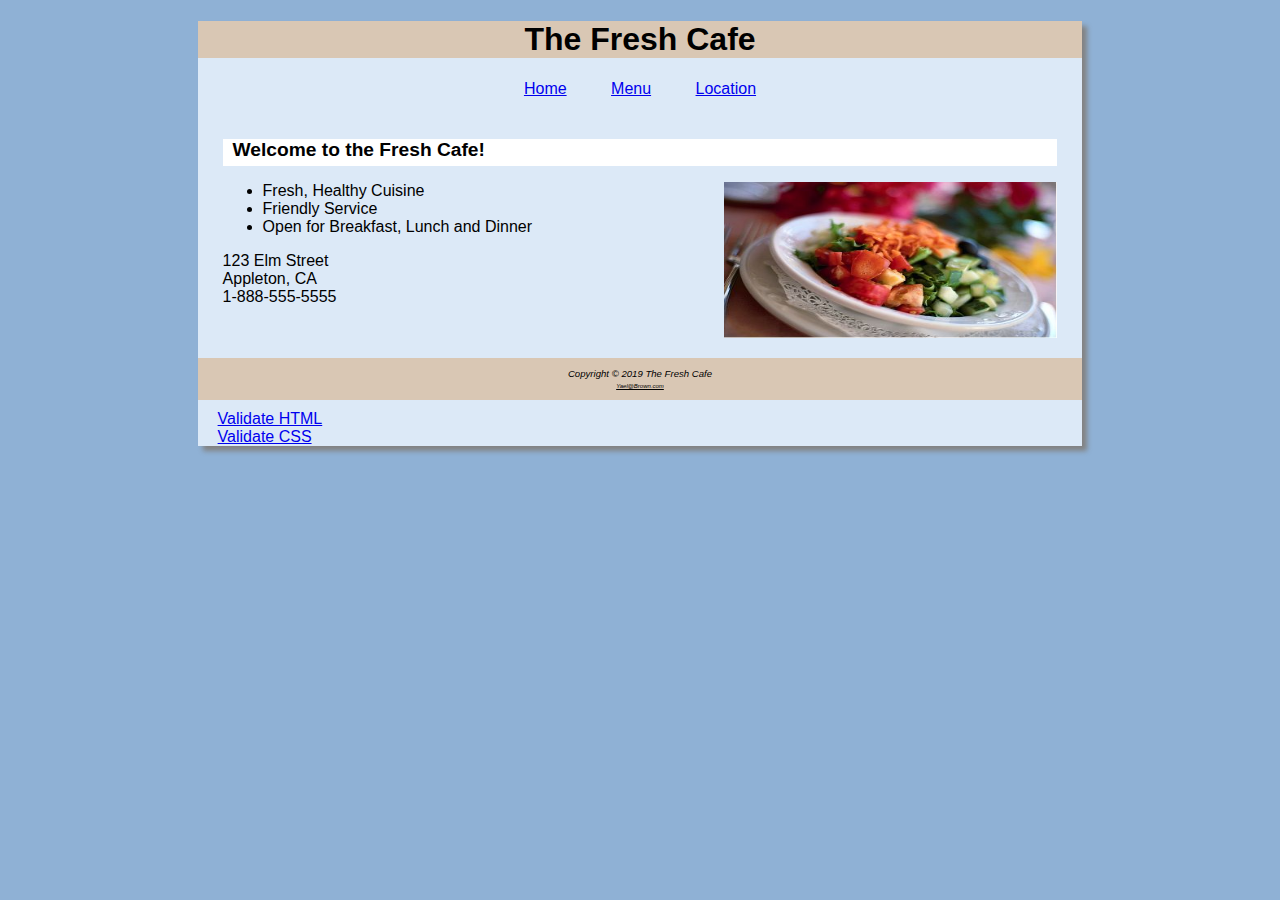
<file: index.html>
<!DOCTYPE html>
<html lang="en">
  <head>
    <title>HTML Exercise 2</title>
    <!-- link to your external css file here -->
    <link rel="stylesheet" href="assignment.css">
  </head>
  <body>
    <div id="wrapper" class="box-shadow">
      <h1>The Fresh Cafe</h1> 
      <nav>
        <!-- Place your navigation links here. Don't forget to style them using css -->
        <!-- Navigation Menu -->
        <div class="navItems">
          <a href="index.html">Home</a>
          <a href="menu.html">Menu</a>
          <a href="location.html">Location</a>
        </div>
      </nav>
      <div id="content">

        <h2>Welcome to the Fresh Cafe!</h2>
        <img src="plate.jpg" alt="Great Food" width="333" height="156" class="floatright" style="padding-bottom: 20px"/>
        <ul>
          <li>Fresh, Healthy Cuisine</li>
          <li>Friendly Service</li>
          <li>Open for Breakfast, Lunch and Dinner</li>
        </ul>

        <div>123 Elm Street<br/>
          Appleton, CA<br/>
          1-888-555-5555
          <br/><br/>
        </div>

      </div> <!-- content -->
        <footer>
          <p class="copyright" id="copyrightTopLine">
            Copyright &#169; 2019 The Fresh Cafe<br/>
            <a rel="noopener" class="mailto" href="mailto:yourfirstname@yourlastname.com">Yael@Brown.com</a>
          </p>
        </footer>

      <!-- Validation -->
      <a href="https://validator.w3.org/nu/?doc=http%3A%2F%2Fnova.umuc.edu%2F~ct385a25%2Fexercise2%2Findex.html">
        Validate HTML</a>

        <br/>

      <a href="https://jigsaw.w3.org/css-validator/validator?uri=https%3A%2F%2Fvalidator.w3.org%2Fnu%2F%3Fdoc%3Dhttp%253A%252F%252Fnova.umuc.edu%252F~ct385a25%252Fexercise2%252Findex.html&profile=css3svg&usermedium=all&warning=1&vextwarning=&lang=en">
        Validate CSS</a>
    </div> <!-- wrapper -->
  </body>
</html>
</file>
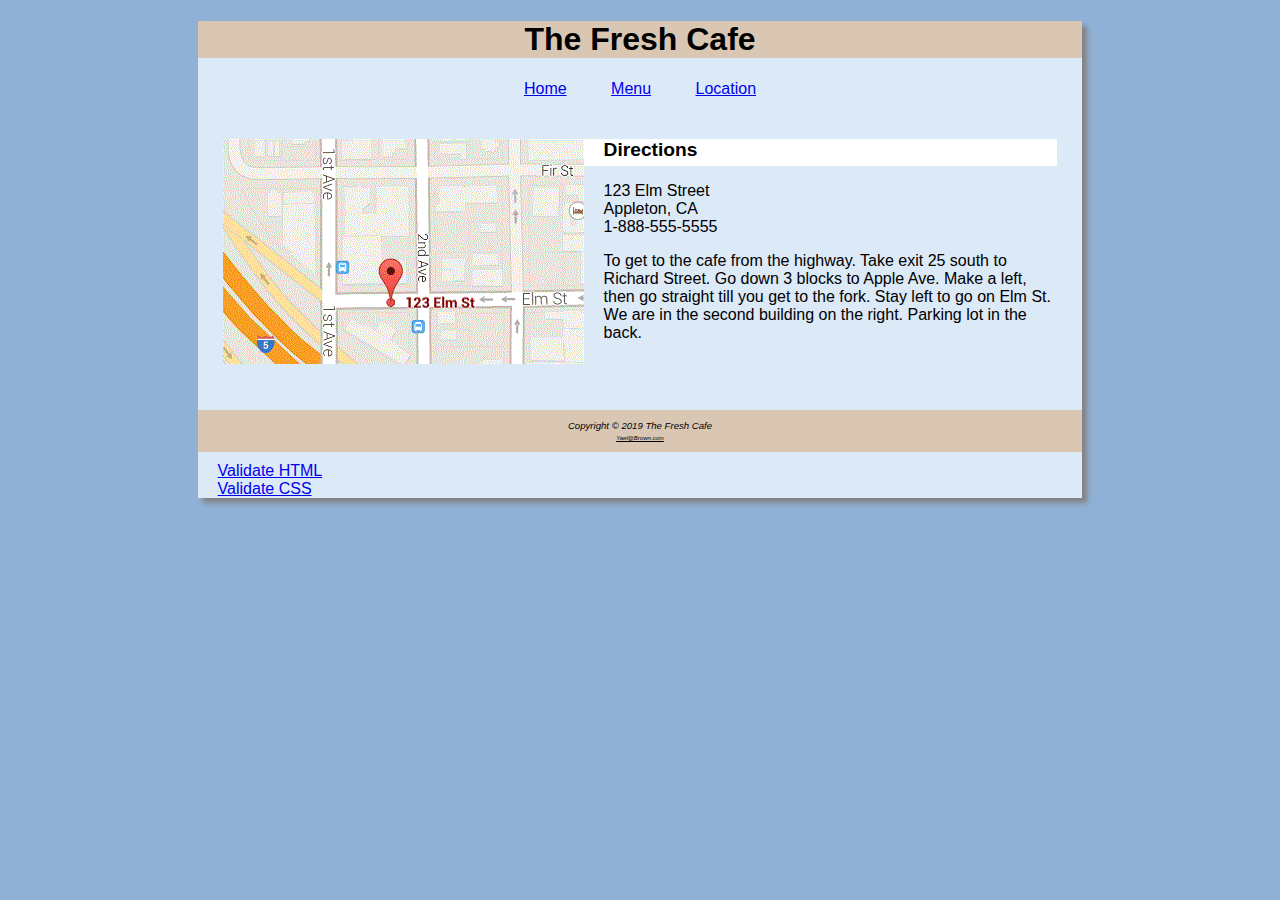
<file: location.html>
<!DOCTYPE html>
<html lang="en">
  <head>
    <title>HTML Exercise 2 - Location</title>
    <!-- link to your external css file here -->
    <link rel="stylesheet" href="assignment.css">
  </head>
  <body>
    <div id="wrapper" class="box-shadow">
      <h1>The Fresh Cafe</h1> 
      <nav>
        <!-- Place your navigation links here. Don't forget to style them using css -->
        <!-- Navigation Menu -->
        <div class="navItems">
          <a href="index.html">Home</a>
          <a href="menu.html">Menu</a>
          <a href="location.html">Location</a>
        </div>
      </nav>
      <div id="content">

          <img src="map.gif" alt="map" class="floatleft map" />
          <h2>Directions</h2>
    
          <p>
            123 Elm Street<br>
            Appleton, CA<br>
            1-888-555-5555<br>
          </p>
    
          <p>To get to the cafe from the highway. Take exit 25 south to Richard Street. Go down 3 blocks to Apple Ave. Make a left, then go straight till you get to the fork. Stay left to go on Elm St. We are in the second building on the right. Parking lot in the back.</p>
    
          <br/>

      </div> <!-- content -->
        <footer>
          <p class="copyright" id="copyrightTopLine">
            Copyright &#169; 2019 The Fresh Cafe<br/>
            <a rel="noopener" class="mailto" href="mailto:yourfirstname@yourlastname.com">Yael@Brown.com</a>
          </p>
        </footer>

      <!-- Validation -->
      <a href="https://validator.w3.org/nu/?doc=http%3A%2F%2Fnova.umuc.edu%2F~ct385a25%2Fexercise2%2Flocation.html">
        Validate HTML</a>

        <br/>

      <a href="https://jigsaw.w3.org/css-validator/validator?uri=https%3A%2F%2Fvalidator.w3.org%2Fnu%2F%3Fdoc%3Dhttp%253A%252F%252Fnova.umuc.edu%252F~ct385a25%252Fexercise2%252Flocation.html&profile=css3svg&usermedium=all&warning=1&vextwarning=&lang=en">
        Validate CSS</a>
    </div> <!-- wrapper -->
  </body>
</html>
</file>
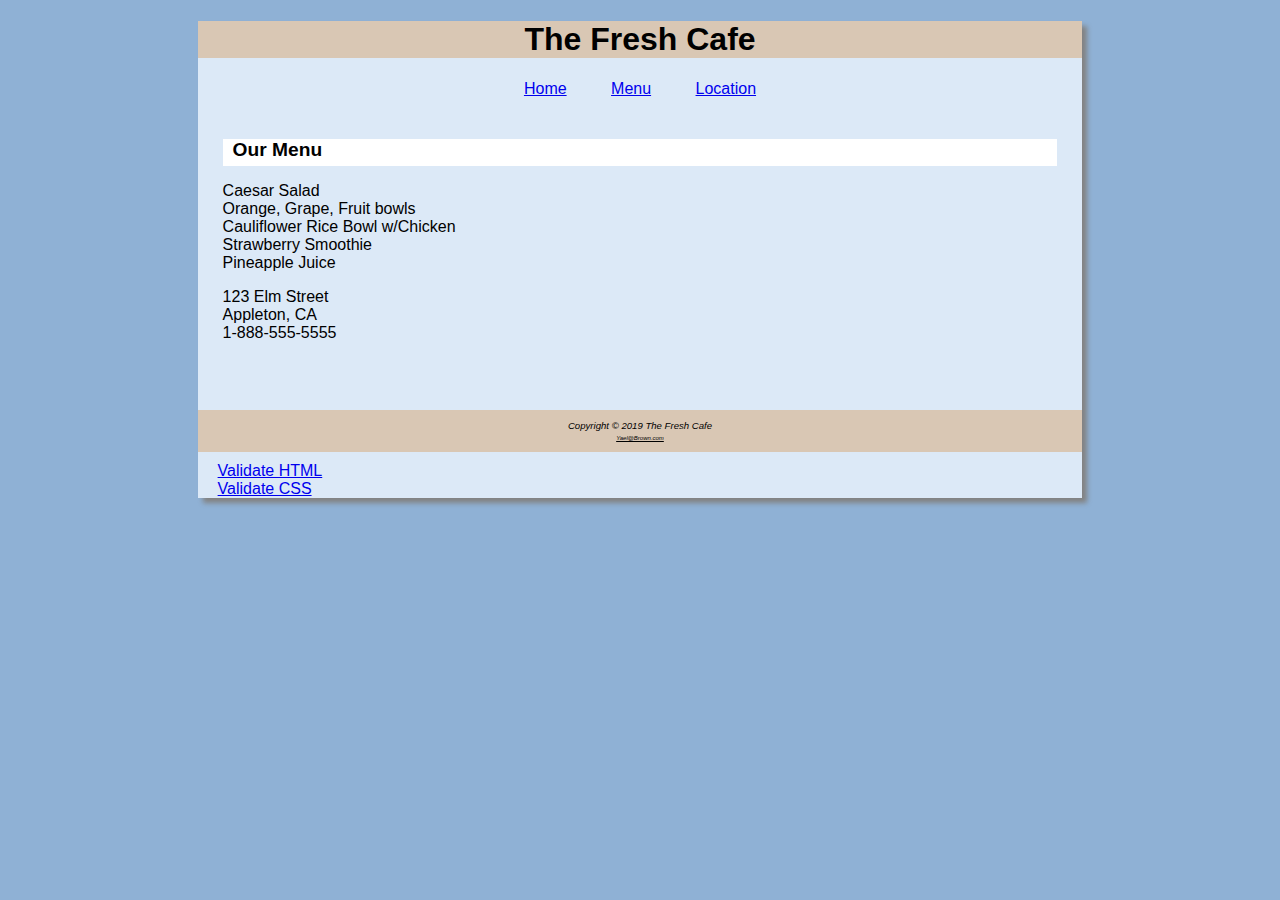
<file: menu.html>
<!DOCTYPE html>
<html lang="en">
  <head>
    <title>HTML Exercise 2 - Location</title>
    <!-- link to your external css file here -->
    <link rel="stylesheet" href="assignment.css">
  </head>
  <body>
    <div id="wrapper" class="box-shadow">
      <h1>The Fresh Cafe</h1> 
      <nav>
        <!-- Place your navigation links here. Don't forget to style them using css -->
        <!-- Navigation Menu -->
        <div class="navItems">
          <a href="index.html">Home</a>
          <a href="menu.html">Menu</a>
          <a href="location.html">Location</a>
        </div>
      </nav>
      <div id="content">

          <h2>Our Menu</h2>
      
      <dl>
        <dt>Caesar Salad</dt>
        <dt>Orange, Grape, Fruit bowls</dt>
        <dt>Cauliflower Rice Bowl w/Chicken</dt>
        <dt>Strawberry Smoothie</dt>
        <dt>Pineapple Juice</dt>
        <dd></dd>
      </dl>

      <p>
        123 Elm Street<br>
        Appleton, CA<br>
        1-888-555-5555<br>
      </p>
    
          <br/>

      </div> <!-- content -->
        <footer>
          <p class="copyright" id="copyrightTopLine">
            Copyright &#169; 2019 The Fresh Cafe<br/>
            <a rel="noopener" class="mailto" href="mailto:yourfirstname@yourlastname.com">Yael@Brown.com</a>
          </p>
        </footer>

      <!-- Validation -->
      <a href="https://validator.w3.org/nu/?doc=http%3A%2F%2Fnova.umuc.edu%2F~ct385a25%2Fexercise2%2Fmenu.html">
        Validate HTML</a>

        <br/>

      <a href="https://jigsaw.w3.org/css-validator/validator?uri=http%3A%2F%2Fnova.umuc.edu%2F~ct385a25%2Fexercise2%2Fmenu.html&profile=css3svg&usermedium=all&warning=1&vextwarning=&lang=en">
        Validate CSS</a>
    </div> <!-- wrapper -->
  </body>
</html>
</file>
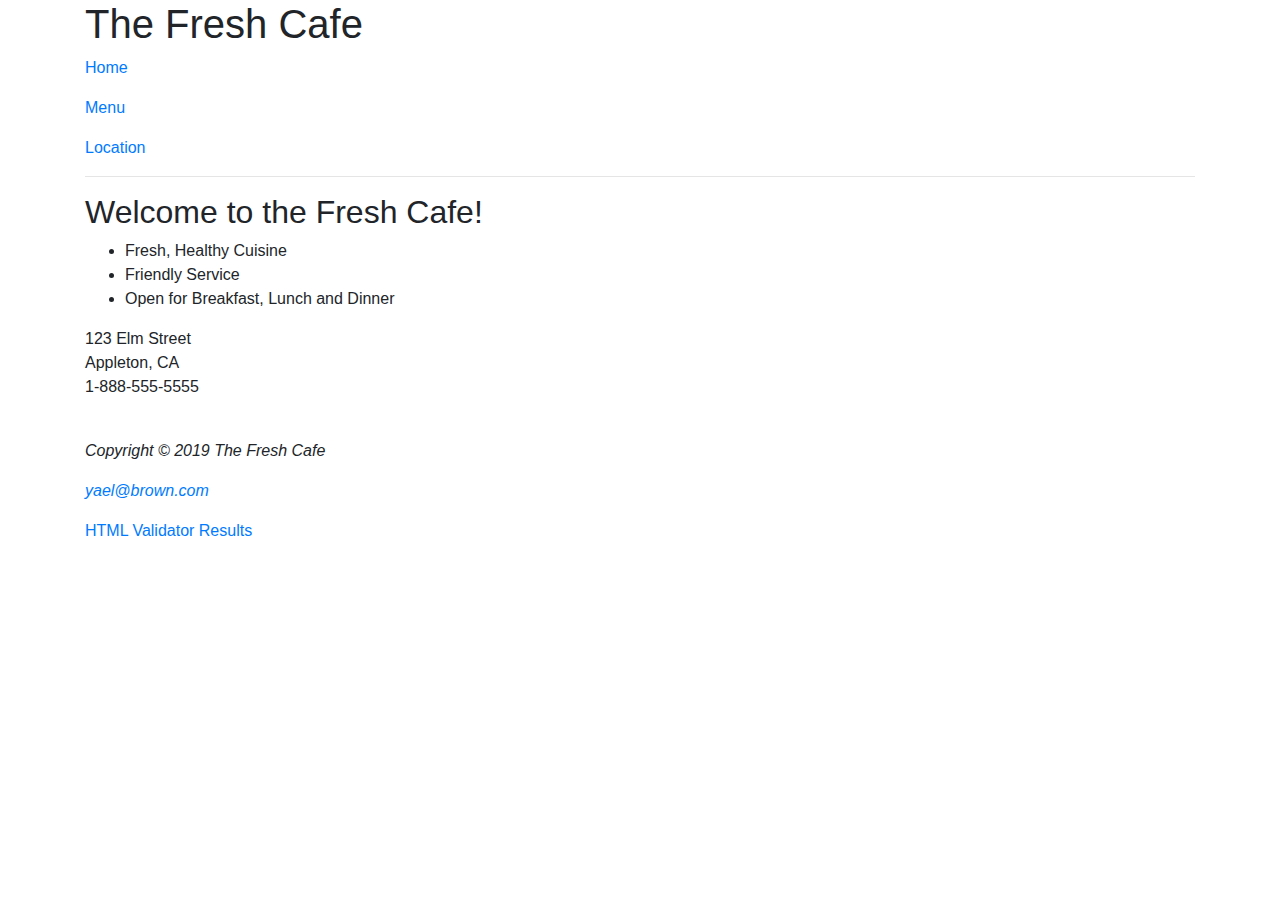
<file: yb-index.html>
<!doctype html>
<html lang="en">
  <head>
    <!-- Required meta tags -->
    <meta charset="utf-8">
    <meta name="viewport" content="width=device-width, initial-scale=1, shrink-to-fit=no">

    <!-- Bootstrap CSS -->
    <link rel="stylesheet" href="https://maxcdn.bootstrapcdn.com/bootstrap/4.0.0/css/bootstrap.min.css" integrity="sha384-Gn5384xqQ1aoWXA+058RXPxPg6fy4IWvTNh0E263XmFcJlSAwiGgFAW/dAiS6JXm" crossorigin="anonymous">

    <title>The Fresh Cafe - Home</title>

    <style>
      
      .navItdems {
        padding-right: 10px;
        padding-left: 10px;
      }

      .copyright, .mailto {
        font-style: italic;
      }

    </style>

  </head>
  <body>
    <div class="container">
      <h1>The Fresh Cafe</h1>

      <!-- Navigation Menu -->
      <a href="index.html"><p class="navItems">Home</p></a>
      <a href="menu.html"><p class="navItems">Menu</p></a>
      <a href="location.html"><p class="navItems">Location</p></a>

      <hr>

      <h2>Welcome to the Fresh Cafe!</h2>
      
      <ul>
        <li>Fresh, Healthy Cuisine</li>
        <li>Friendly Service</li>
        <li>Open for Breakfast, Lunch and Dinner</li>
      </ul>

      <p>
        123 Elm Street<br>
        Appleton, CA<br>
        1-888-555-5555<br>
      </p>

      <br>

      <p class="copyright">Copyright &copy; 2019 The Fresh Cafe</p>
      <a href="mailto:yael@brown.com"><p class="mailto">yael@brown.com</p></a>

      <a href="https://validator.w3.org/nu/?doc=http%3A%2F%2Fnova.umuc.edu%2F~ct385a25%2Findex.html"><p>HTML Validator Results</p></a>

    </div>

    <!-- Optional JavaScript -->
    <!-- jQuery first, then Popper.js, then Bootstrap JS -->
    <script src="https://code.jquery.com/jquery-3.2.1.slim.min.js" integrity="sha384-KJ3o2DKtIkvYIK3UENzmM7KCkRr/rE9/Qpg6aAZGJwFDMVNA/GpGFF93hXpG5KkN" crossorigin="anonymous"></script>
    <script src="https://cdnjs.cloudflare.com/ajax/libs/popper.js/1.12.9/umd/popper.min.js" integrity="sha384-ApNbgh9B+Y1QKtv3Rn7W3mgPxhU9K/ScQsAP7hUibX39j7fakFPskvXusvfa0b4Q" crossorigin="anonymous"></script>
    <script src="https://maxcdn.bootstrapcdn.com/bootstrap/4.0.0/js/bootstrap.min.js" integrity="sha384-JZR6Spejh4U02d8jOt6vLEHfe/JQGiRRSQQxSfFWpi1MquVdAyjUar5+76PVCmYl" crossorigin="anonymous"></script>
  </body>
</html>
</file>
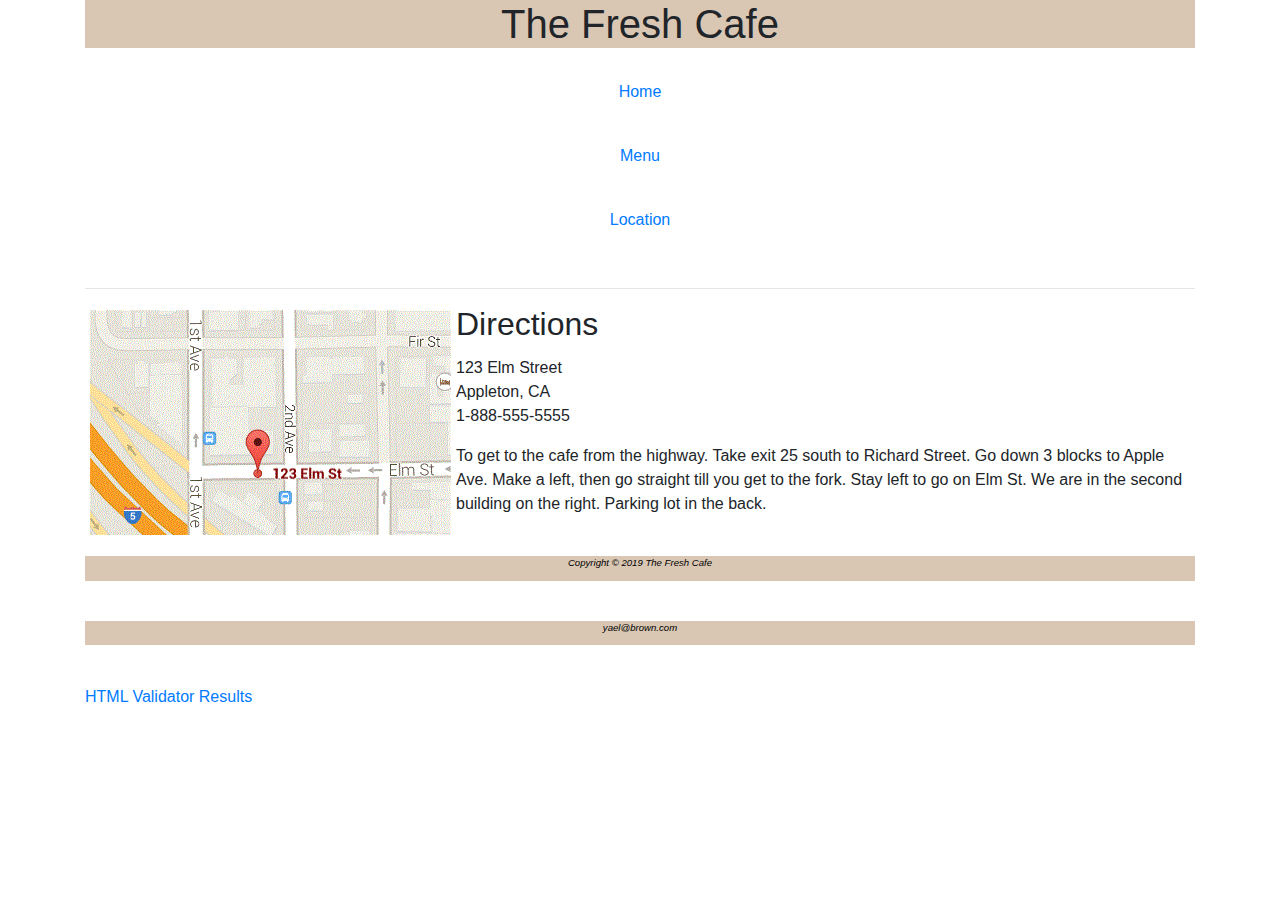
<file: yb-location.html>
<!doctype html>
<html lang="en">
  <head>
    <!-- Required meta tags -->
    <meta charset="utf-8">
    <meta name="viewport" content="width=device-width, initial-scale=1, shrink-to-fit=no">

    <!-- Custom Stylesheet -->
    <link rel="stylesheet" href="assignment.css"/>
    <!-- Bootstrap CSS -->
    <link rel="stylesheet" href="https://maxcdn.bootstrapcdn.com/bootstrap/4.0.0/css/bootstrap.min.css" integrity="sha384-Gn5384xqQ1aoWXA+058RXPxPg6fy4IWvTNh0E263XmFcJlSAwiGgFAW/dAiS6JXm" crossorigin="anonymous">

    <title>The Fresh Cafe - Location</title>

    <style>
      
      .navItdems {
        padding-right: 10px;
        padding-left: 10px;
      }

      .copyright, .mailto {
        font-style: italic;
      }

    </style>

  </head>
  <body>

    <!-- Content for the location page should include a heading size 2 that reads "Directions" followed by a paragraph describing how to find the cafe. -->

    <div class="container">
      <h1>The Fresh Cafe</h1>

      <!-- Navigation Menu -->
      <a href="index.html"><p class="navItems">Home</p></a>
      <a href="menu.html"><p class="navItems">Menu</p></a>
      <a href="location.html"><p class="navItems">Location</p></a>

      <hr>
      <img src="map.gif" alt="map" class="floatleft" style="padding: 5px;"/>
      <h2>Directions</h2>

      <p>
        123 Elm Street<br>
        Appleton, CA<br>
        1-888-555-5555<br>
      </p>

      <p>To get to the cafe from the highway. Take exit 25 south to Richard Street. Go down 3 blocks to Apple Ave. Make a left, then go straight till you get to the fork. Stay left to go on Elm St. We are in the second building on the right. Parking lot in the back.</p>

      <br/>

      <p class="copyright">Copyright &copy; 2019 The Fresh Cafe</p>
      <a href="mailto:yael@brown.com"><p class="mailto">yael@brown.com</p></a>

      <a href="https://validator.w3.org/nu/?doc=http%3A%2F%2Fnova.umuc.edu%2F~ct385a25%2Flocation.html"><p>HTML Validator Results</p></a>

    </div>

    <!-- Optional JavaScript -->
    <!-- jQuery first, then Popper.js, then Bootstrap JS -->
    <script src="https://code.jquery.com/jquery-3.2.1.slim.min.js" integrity="sha384-KJ3o2DKtIkvYIK3UENzmM7KCkRr/rE9/Qpg6aAZGJwFDMVNA/GpGFF93hXpG5KkN" crossorigin="anonymous"></script>
    <script src="https://cdnjs.cloudflare.com/ajax/libs/popper.js/1.12.9/umd/popper.min.js" integrity="sha384-ApNbgh9B+Y1QKtv3Rn7W3mgPxhU9K/ScQsAP7hUibX39j7fakFPskvXusvfa0b4Q" crossorigin="anonymous"></script>
    <script src="https://maxcdn.bootstrapcdn.com/bootstrap/4.0.0/js/bootstrap.min.js" integrity="sha384-JZR6Spejh4U02d8jOt6vLEHfe/JQGiRRSQQxSfFWpi1MquVdAyjUar5+76PVCmYl" crossorigin="anonymous"></script>
  </body>
</html>
</file>
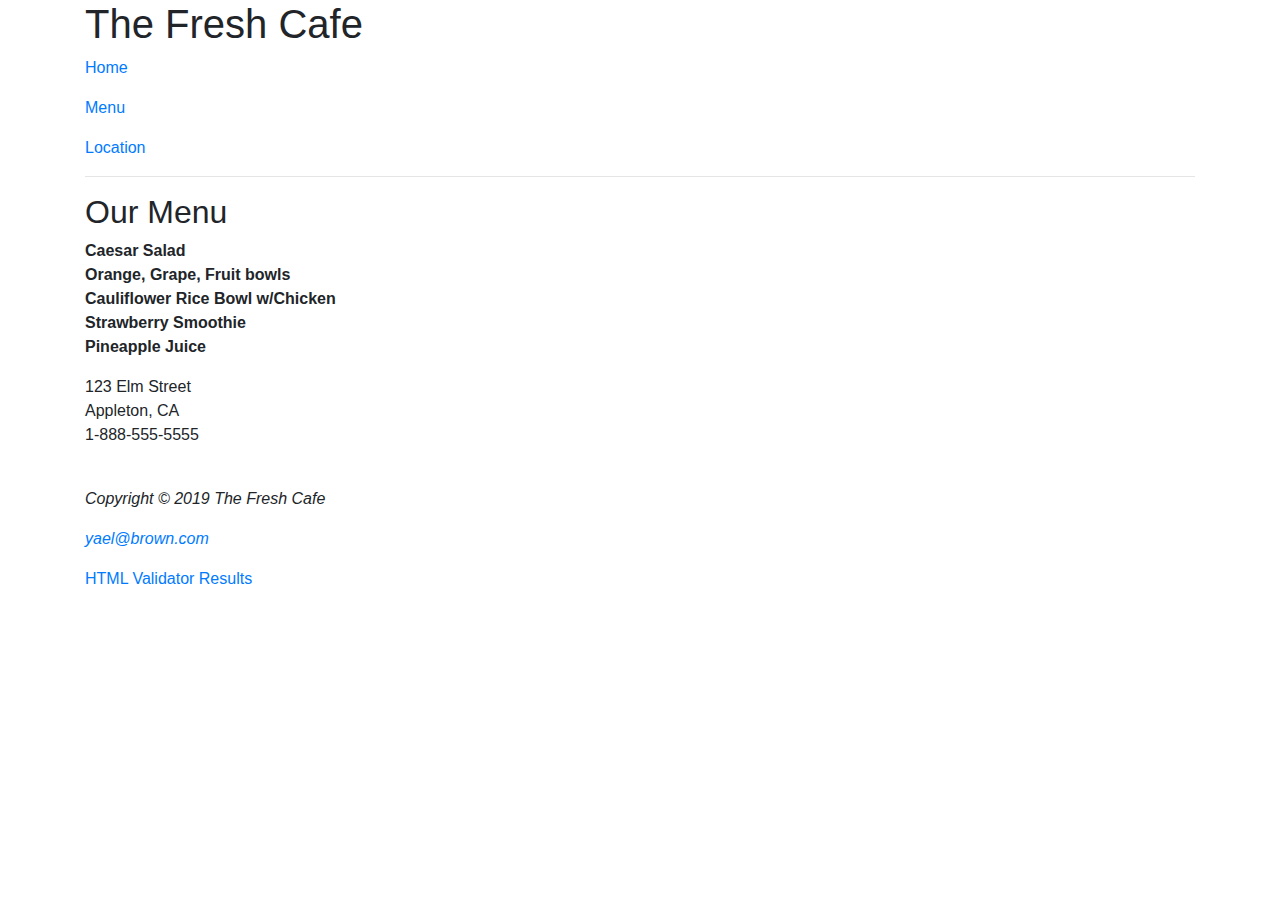
<file: yb-menu.html>
<!doctype html>
<html lang="en">
  <head>
    <!-- Required meta tags -->
    <meta charset="utf-8">
    <meta name="viewport" content="width=device-width, initial-scale=1, shrink-to-fit=no">

    <!-- Bootstrap CSS -->
    <link rel="stylesheet" href="https://maxcdn.bootstrapcdn.com/bootstrap/4.0.0/css/bootstrap.min.css" integrity="sha384-Gn5384xqQ1aoWXA+058RXPxPg6fy4IWvTNh0E263XmFcJlSAwiGgFAW/dAiS6JXm" crossorigin="anonymous">

    <title>The Fresh Cafe - Menu</title>

    <style>
      
      .navItdems {
        padding-right: 10px;
        padding-left: 10px;
      }

      .copyright, .mailto {
        font-style: italic;
      }

    </style>

  </head>
  <body>

    <!-- Content for the menu page menu page should include a heading size 2 that reads "Our Menu" followed by a HTML definition list with at least 5 menu items. -->

    <div class="container">
      <h1>The Fresh Cafe</h1>

      <!-- Navigation Menu -->
      <a href="index.html"><p class="navItems">Home</p></a>
      <a href="menu.html"><p class="navItems">Menu</p></a>
      <a href="location.html"><p class="navItems">Location</p></a>

      <hr>

      <h2>Our Menu</h2>
      
      <dl>
        <dt>Caesar Salad</dt>
        <dt>Orange, Grape, Fruit bowls</dt>
        <dt>Cauliflower Rice Bowl w/Chicken</dt>
        <dt>Strawberry Smoothie</dt>
        <dt>Pineapple Juice</dt>
        <dd></dd>
      </dl>

      <p>
        123 Elm Street<br>
        Appleton, CA<br>
        1-888-555-5555<br>
      </p>

      <br>

      <p class="copyright">Copyright &copy; 2019 The Fresh Cafe</p>
      <a href="mailto:yael@brown.com"><p class="mailto">yael@brown.com</p></a>

      <a href="https://validator.w3.org/nu/?doc=http%3A%2F%2Fnova.umuc.edu%2F~ct385a25%2Fmenu.html"><p>HTML Validator Results</p></a>

    </div>

    <!-- Optional JavaScript -->
    <!-- jQuery first, then Popper.js, then Bootstrap JS -->
    <script src="https://code.jquery.com/jquery-3.2.1.slim.min.js" integrity="sha384-KJ3o2DKtIkvYIK3UENzmM7KCkRr/rE9/Qpg6aAZGJwFDMVNA/GpGFF93hXpG5KkN" crossorigin="anonymous"></script>
    <script src="https://cdnjs.cloudflare.com/ajax/libs/popper.js/1.12.9/umd/popper.min.js" integrity="sha384-ApNbgh9B+Y1QKtv3Rn7W3mgPxhU9K/ScQsAP7hUibX39j7fakFPskvXusvfa0b4Q" crossorigin="anonymous"></script>
    <script src="https://maxcdn.bootstrapcdn.com/bootstrap/4.0.0/js/bootstrap.min.js" integrity="sha384-JZR6Spejh4U02d8jOt6vLEHfe/JQGiRRSQQxSfFWpi1MquVdAyjUar5+76PVCmYl" crossorigin="anonymous"></script>
  </body>
</html>
</file>
<file: assignment.css>
body {
  background-color: #8fb1d5;
  color: black;
  font-family: "verdana", arial, sans-serif;
}

h1 {
  background-color: #d9c7b4;
  color: black;
  text-align: center;
  width: 100%;
}

h2 {
  background-color: white;
  font-size: 1.2em;
  padding-left: 10px;
  padding-bottom: 5px;
}

a {
  padding: 20px;
}

.navItems {
  text-align: center;
}

/* 
  Footer items
*/
.copyright, .mailto {
  background-color: #d9c7b4;
  color: #000;
  font-size: .60em;
  font-style: italic;
  text-align: center;
  padding: 0px 10px 10px 10px;
}

#copyrightTopLine {
  padding-top: 10px;
}



/*
  IMG floating classes
*/

.floatright {
  float: right;
}

.floatleft {
  float: left;
}




#content {
  padding: 25px;
}

#wrapper {
  margin: 0px auto 0px auto;
  width: 70%;
  min-width: 700px;
  background-color: #dce9f7;
}

.box-shadow {
  position: relative;
  z-index: 10;
  box-shadow: 5px 5px 5px #828282;
}

/*
  testing
*/

.box {
  width: 100px;
  height: 100px;
  background-color: green;
}

.map {
  padding: 16px 20px 5px 0px;
}
</file>
